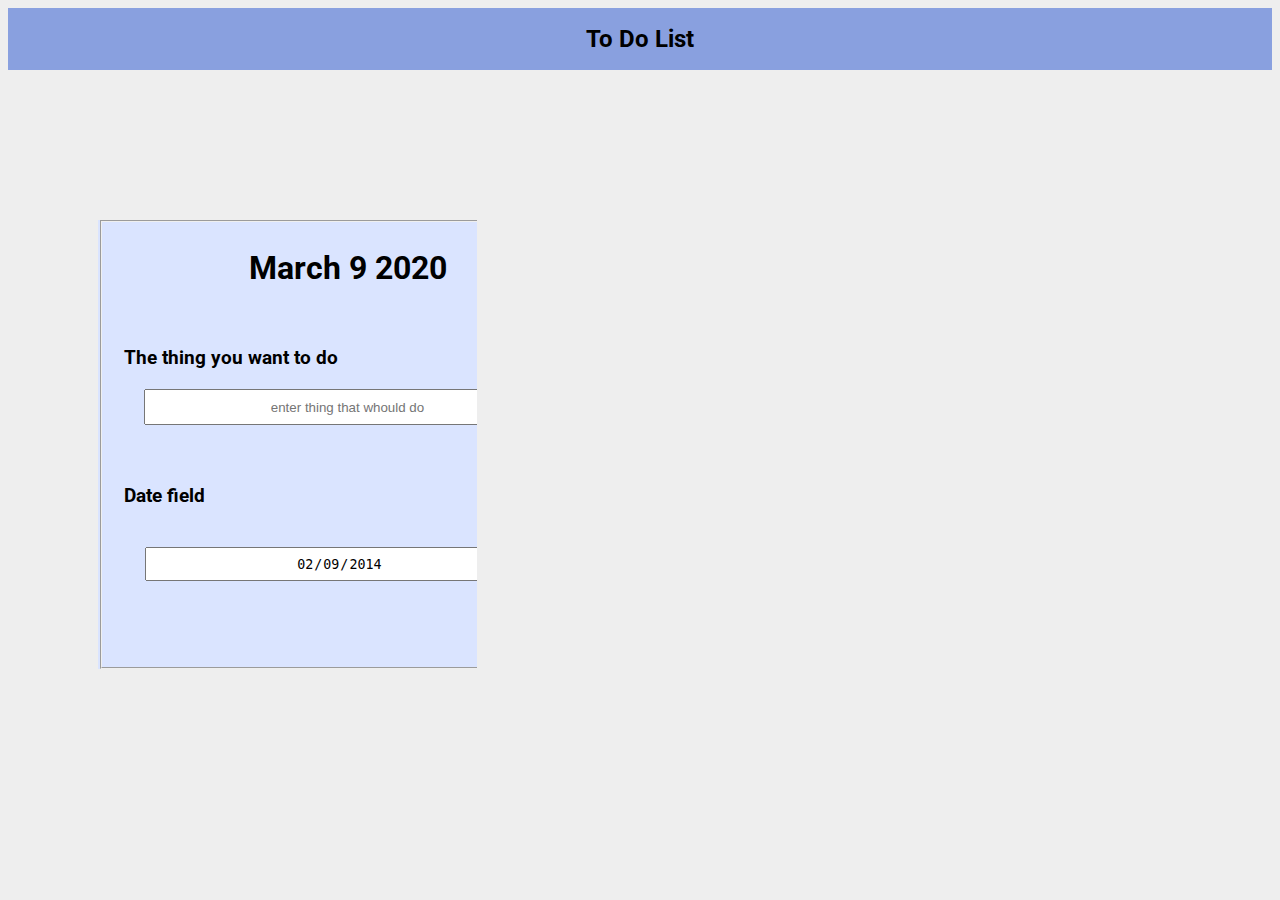
<file: index.html>
<!DOCTYPE html>
<html lang="en">
<head>
    <meta charset="UTF-8">
    <meta name="viewport" content="width=device-width, initial-scale=1.0">
    <title>Document</title>
    <link href="https://fonts.googleapis.com/css?family=Roboto|Roboto+Condensed&display=swap" rel="stylesheet">
    <!-- <link href="https://fonts.googleapis.com/css?family=Open+Sans&display=swap" rel="stylesheet"> -->
    <!-- <link rel="stylesheet"href="css/reset.css"> -->
    <link rel="stylesheet"href="css/style.css">
  
</head>
<body>
  <header>
    To Do List
  </header>
  <section id="number1">
    <form id="things">
      <fieldset>
        <h1>March 9 2020</h1>
        <h3 id="add">The thing you want to do</h3>
        <label for="name"></label>
        <input type="text"id="textfield"placeholder="enter thing that whould do">
        <h3 id="date">Date field</h3>
         <input type="date" id="datefield" value="2014-02-09">
         <p id="demo"></p>
         <button id="b1"type="button">Submit</button>
      </fieldset>
    </form>
  </section>
  <section id="number2">
    <ol id="MyToDo"></ol>

  </section>
    <footer>

    </footer>
    <script>
      function myFunction() {
var x = document.getElementById("myDate").value;
document.getElementById("demo").innerHTML = x;
}
    </script>
    <script src="js/app.js"></script>

</body>
</html>
</file>
<file: css/style.css>
body{
    /* font-family: 'Open Sans'; */
    background-color:#eee ; 
    font-family: 'Roboto', sans-serif;
}

header{
background-color:#6d8adbc7 ;
width:100%;
padding:17px 0;
text-align:center;
position:sticky;
top:0;
z-index:9999;
/* font-family: 'Open Sans'; */
font-family: 'Roboto', sans-serif;
font-size: 24px;
font-weight: bolder;


}

section#number1{
    text-align: center;
}

h1{
  
    text-emphasis: center;
    /* font-family: 'Open Sans'; */
    font-family: 'Roboto', sans-serif;
    margin-bottom: 50px;
}

section#number2{
    float: left;
    margin-top: -500px;
    margin-left: 600px;
    text-align: center;
    /* font-family: 'Open Sans'; */
    font-family: 'Roboto', sans-serif;
    font-weight: bolder;
    padding: 100px;

}

#b1{
    background-color:#6d8adbc7; 
    font-family: 'Roboto', sans-serif;
    margin-bottom: 5px;
    margin-left: 400px;
    font-size: 16px;
    font-weight: bolder;
    
}

#things{

font-family: 'Roboto', sans-serif;
background-color:#dae4ff ;
text-align: center;
background-color:#dae4ff ;
width:30%;
margin-top: 150px;
margin-bottom: 50px;
margin-left: 90px;
/* font-family: 'Open Sans'; */
font-family: 'Roboto', sans-serif;
overflow: hidden;


}

#datefield{
    width: 400px;
    height: 30px;
    margin-top: 20px;
    margin-bottom: 30px;
    text-align: center;
    

}

h3{
    margin-bottom: 30px;
    margin-top: 10px;
    float: left;
   
    
}

#textfield{
    width: 400px;
    height: 30px;
    margin-bottom: 10px;
    text-align: center;
   
}

#date{
    margin-top: 50px;
    margin-bottom: 20px;
    padding-left: 10px;
}
#add{

  
    margin-bottom: 20px;
    padding-left: 10px;

}
</file>
